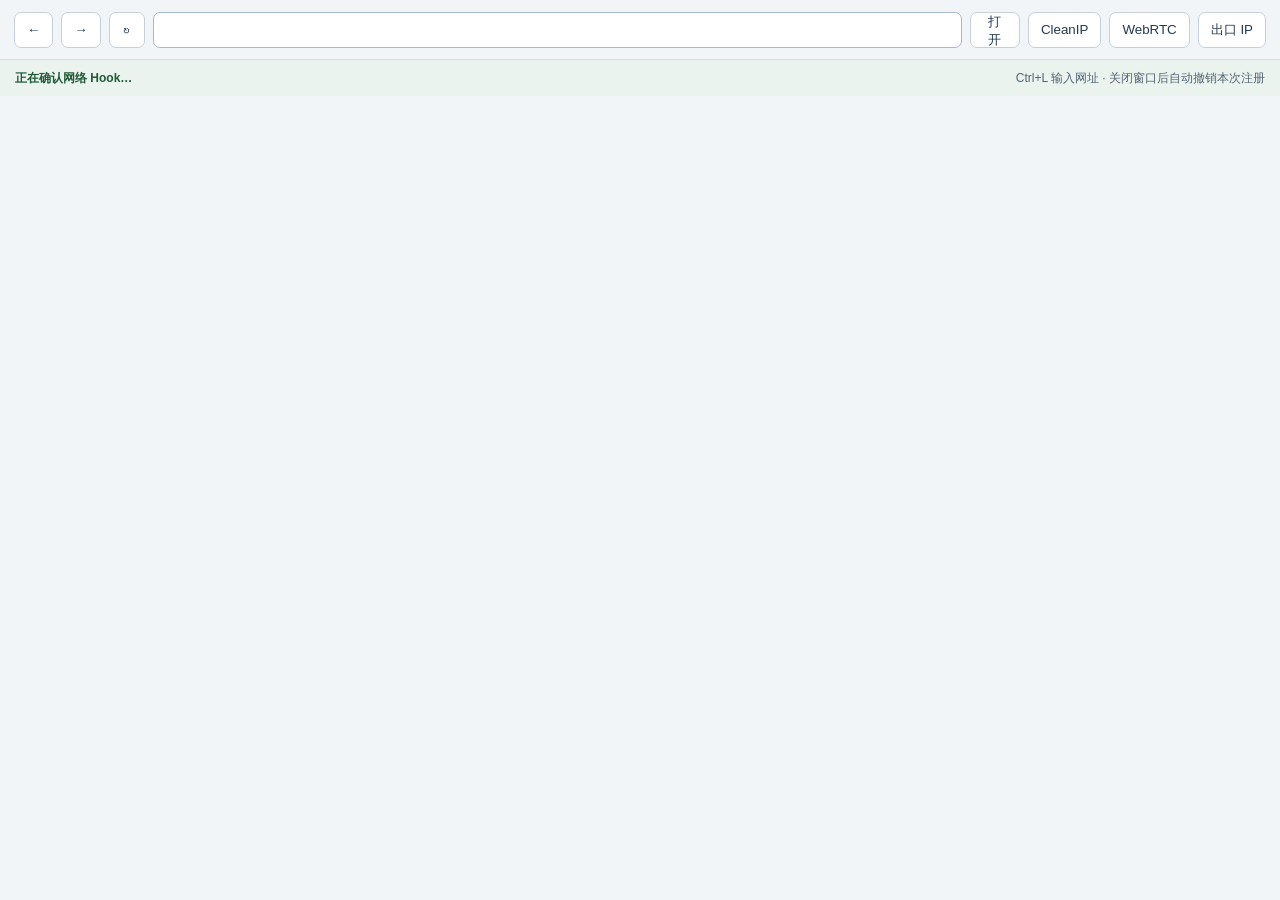
<file: tests/network_browser.html>
<!doctype html>
<html lang="zh-CN"><head><meta charset="utf-8"><meta http-equiv="Content-Security-Policy" content="default-src 'self'; script-src 'self'; style-src 'self'"><title>CDF 网络测试浏览器</title><link rel="stylesheet" href="network_browser.css"></head>
<body><header>
<button id="back" title="后退 Alt+←">←</button><button id="forward" title="前进 Alt+→">→</button><button id="reload" title="刷新 Ctrl+R">↻</button>
<form id="navigate"><input id="address" type="text" spellcheck="false" autocomplete="off" aria-label="网址"><button type="submit">打开</button></form>
<button data-url="https://cleanip.io/who-am-i">CleanIP</button><button data-url="https://browserleaks.com/webrtc">WebRTC</button><button data-url="https://api.ipify.org?format=json">出口 IP</button>
</header><div id="status"><strong id="mode">正在确认网络 Hook…</strong><span id="message"></span><span class="hint">Ctrl+L 输入网址 · 关闭窗口后自动撤销本次注册</span></div><script src="network_browser_toolbar.js"></script></body></html>
</file>
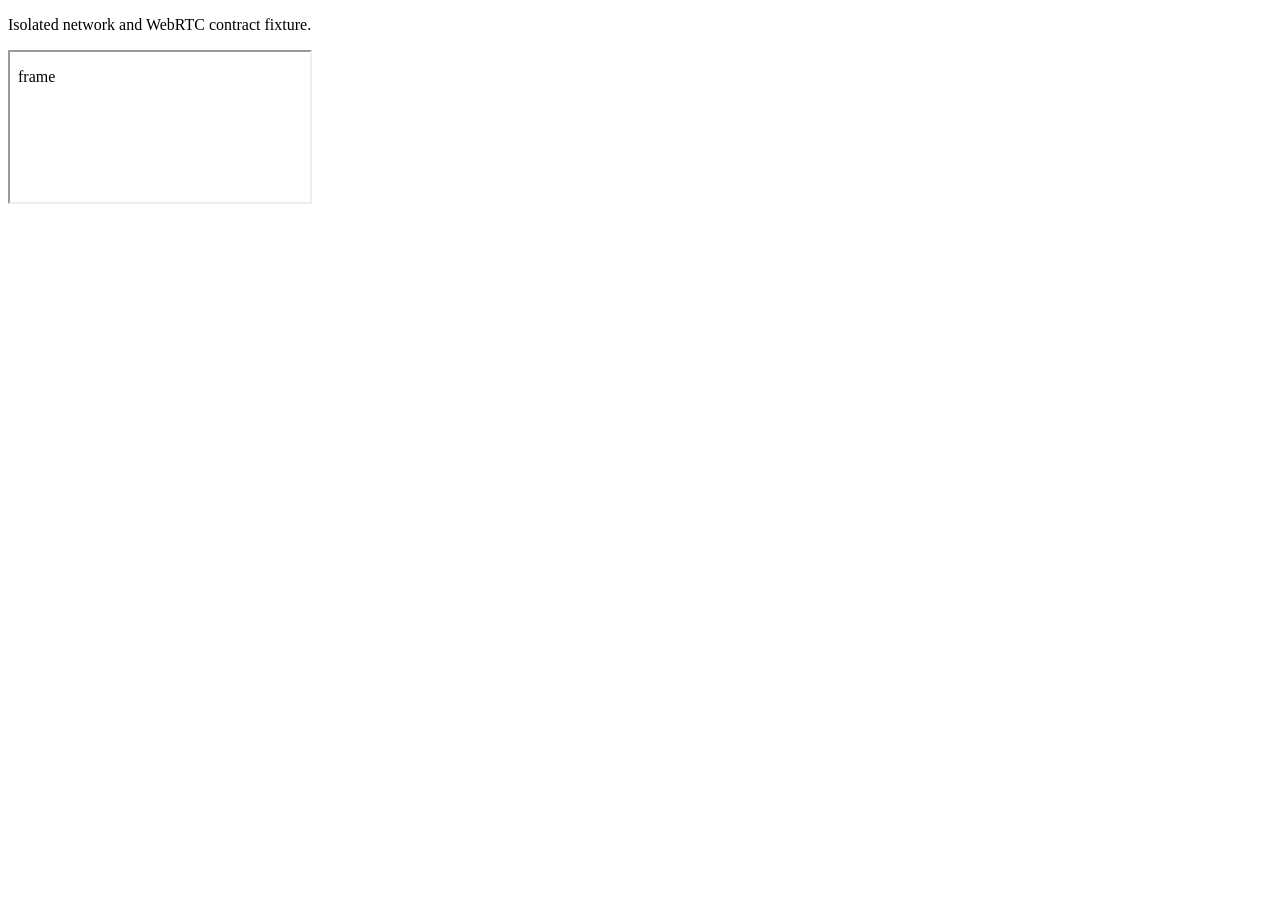
<file: tests/network_page.html>
<!doctype html><meta charset="utf-8"><title>CDF isolated network fixture</title>
<p>Isolated network and WebRTC contract fixture.</p>
<iframe srcdoc="<!doctype html><title>nested frame</title><p>frame</p>"></iframe>
</file>
<file: tests/network_browser.css>
*{box-sizing:border-box}body{margin:0;background:#f2f5f8;color:#172333;font:14px "Segoe UI","Microsoft YaHei",sans-serif}header{height:60px;display:flex;gap:8px;align-items:center;padding:10px 14px;border-bottom:1px solid #d4dde6}button{height:36px;min-width:36px;border:1px solid #c6d0dc;border-radius:7px;background:#fff;color:#233951;padding:0 12px;cursor:pointer}button:hover{background:#e4edf7}button:disabled{opacity:.4;cursor:default}form{display:flex;gap:8px;flex:1;min-width:150px}input{width:100%;height:36px;border:1px solid #a8b9cc;border-radius:7px;padding:0 12px;font:14px "Segoe UI",sans-serif;outline:none}input:focus{border-color:#3478bd;box-shadow:0 0 0 2px #3478bd25}#status{height:36px;display:flex;align-items:center;gap:15px;padding:0 15px;font-size:12px;background:#eaf3ee;color:#235b39;white-space:nowrap;overflow:hidden}.hint{margin-left:auto;color:#546475}#message{color:#516171;overflow:hidden;text-overflow:ellipsis}
</file>
